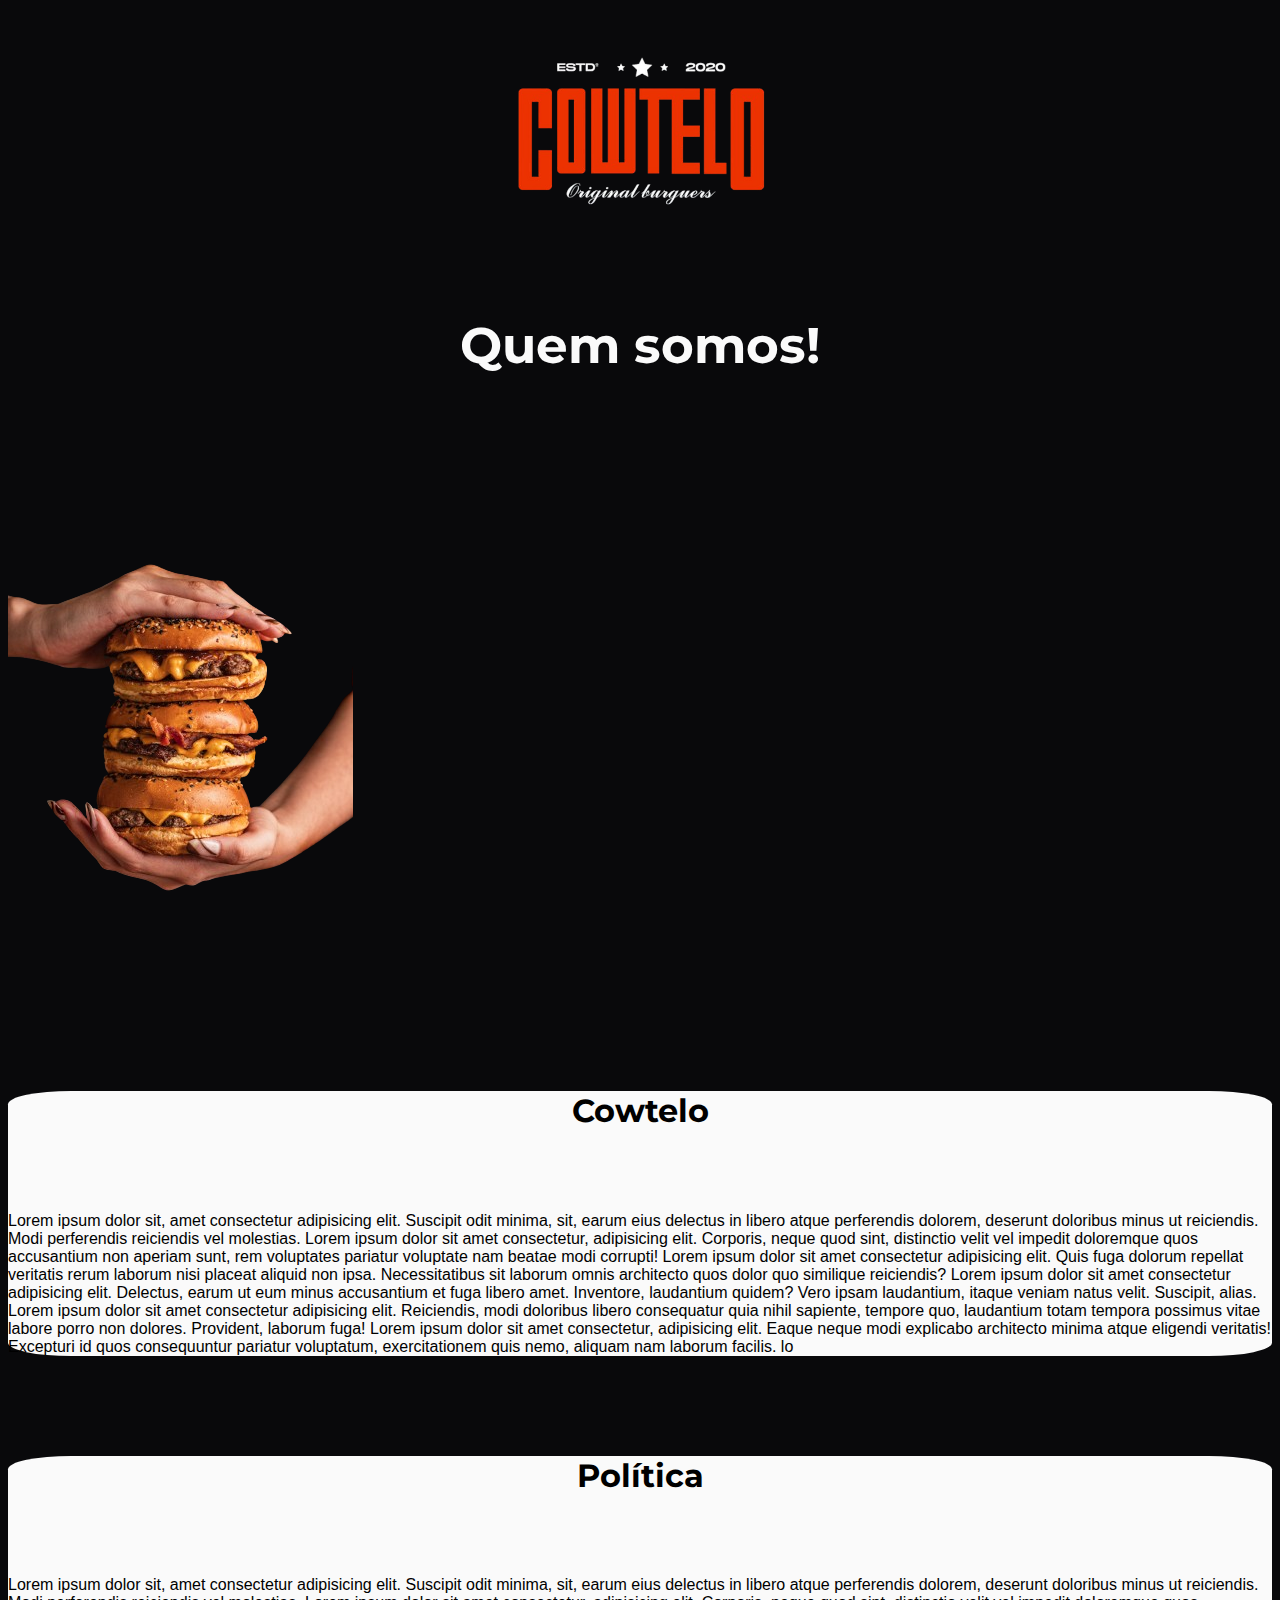
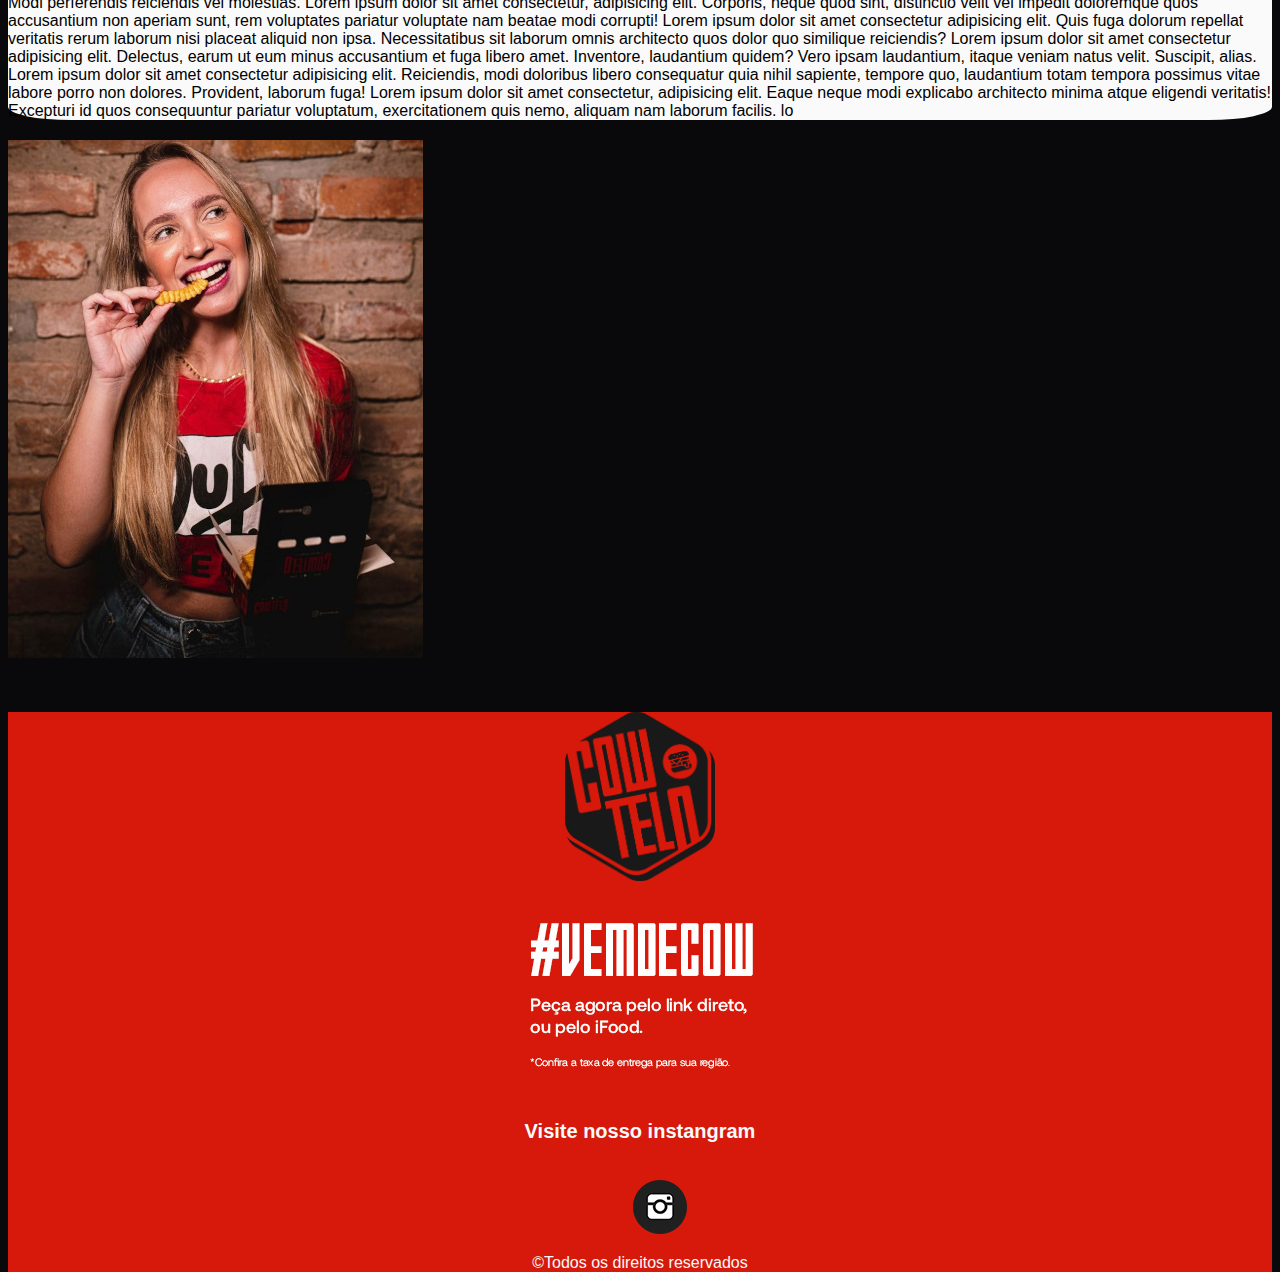
<file: sobre.html>
<!DOCTYPE html>
<html lang="pt-br">
<head>
    <meta charset="UTF-8">
    <meta name="viewport" content="width=device-width, initial-scale=1.0">
    <link rel="stylesheet" href="https://cdn.jsdelivr.net/npm/bootstrap@4.6.2/dist/css/bootstrap.min.css" integrity="sha384-xOolHFLEh07PJGoPkLv1IbcEPTNtaed2xpHsD9ESMhqIYd0nLMwNLD69Npy4HI+N" crossorigin="anonymous">
    <link rel="apple-touch-icon" sizes="180x180" href="/Img/favicon.ico.png">
    <link rel="icon" type="image/png" sizes="32x32" href="img/favicon-32x32.png">
    <link rel="icon" type="image/png" sizes="16x16" href="img/favicon-16x16.png">
    <link rel="manifest" href="Img/site.webmanifest">
    <link href="https://fonts.googleapis.com/css2?family=Material+Symbols+Outlined" rel="stylesheet">
    <link rel="stylesheet" href="css/style.css">
    <title>Quem somos </title>
</head>
    <body>

        <header class="sobre">
            <img src="Img/cowteloVermelhacortada800x260-removebg-preview.png" alt="" class="img-fluid" width="450">
        </header>
        <section>
            <div class="container">
                <h1 class="empresa">
                    Quem somos!
                </h1>
            </div>
        </section>
        
        <section class="caixa">
            <div class="container">
                
                <div class="row">
                    <div class="col-md-6">
                        <img src="Img/burger_426x518-removebg-preview.png" alt="" class="1mg-fluid">
                    </div>

                    <div class="col-md-6 d-flex cor">
                        <div class="align-self-center">
                            <h1 style="color: black; text-align: center;">Cowtelo</h1>
                            <p>
                                Lorem ipsum dolor sit, amet consectetur adipisicing elit. Suscipit odit minima, sit, earum eius delectus in libero atque perferendis dolorem, deserunt doloribus minus ut reiciendis. Modi perferendis reiciendis vel molestias.
                                Lorem ipsum dolor sit amet consectetur, adipisicing elit. Corporis, neque quod sint, distinctio velit vel impedit doloremque quos accusantium non aperiam sunt, rem voluptates pariatur voluptate nam beatae modi corrupti!
                                Lorem ipsum dolor sit amet consectetur adipisicing elit. Quis fuga dolorum repellat veritatis rerum laborum nisi placeat aliquid non ipsa. Necessitatibus sit laborum omnis architecto quos dolor quo similique reiciendis?
                                Lorem ipsum dolor sit amet consectetur adipisicing elit. Delectus, earum ut eum minus accusantium et fuga libero amet. Inventore, laudantium quidem? Vero ipsam laudantium, itaque veniam natus velit. Suscipit, alias.
                                Lorem ipsum dolor sit amet consectetur adipisicing elit. Reiciendis, modi doloribus libero consequatur quia nihil sapiente, tempore quo, laudantium totam tempora possimus vitae labore porro non dolores. Provident, laborum fuga!
                                Lorem ipsum dolor sit amet consectetur, adipisicing elit. Eaque neque modi explicabo architecto minima atque eligendi veritatis! Excepturi id quos consequuntur pariatur voluptatum, exercitationem quis nemo, aliquam nam laborum facilis.
                                lo
                            </p>
                        </div> 
                    </div>
                    
                </div> 
            </div>
        </section>

        <section class="caixa">
            <div class="container">
                <div class="row">
                    <div class="col-md-6 d-flex cor">
                        <div class="align-self-center">
                            <h1 style="color: black; text-align: center;">Política</h1>
                            
                            <p>
                                Lorem ipsum dolor sit, amet consectetur adipisicing elit. Suscipit odit minima, sit, earum eius delectus in libero atque perferendis dolorem, deserunt doloribus minus ut reiciendis. Modi perferendis reiciendis vel molestias.
                                Lorem ipsum dolor sit amet consectetur, adipisicing elit. Corporis, neque quod sint, distinctio velit vel impedit doloremque quos accusantium non aperiam sunt, rem voluptates pariatur voluptate nam beatae modi corrupti!
                                Lorem ipsum dolor sit amet consectetur adipisicing elit. Quis fuga dolorum repellat veritatis rerum laborum nisi placeat aliquid non ipsa. Necessitatibus sit laborum omnis architecto quos dolor quo similique reiciendis?
                                Lorem ipsum dolor sit amet consectetur adipisicing elit. Delectus, earum ut eum minus accusantium et fuga libero amet. Inventore, laudantium quidem? Vero ipsam laudantium, itaque veniam natus velit. Suscipit, alias.
                                Lorem ipsum dolor sit amet consectetur adipisicing elit. Reiciendis, modi doloribus libero consequatur quia nihil sapiente, tempore quo, laudantium totam tempora possimus vitae labore porro non dolores. Provident, laborum fuga!
                                Lorem ipsum dolor sit amet consectetur, adipisicing elit. Eaque neque modi explicabo architecto minima atque eligendi veritatis! Excepturi id quos consequuntur pariatur voluptatum, exercitationem quis nemo, aliquam nam laborum facilis.
                                lo
                            </p>
                        </div>   
                    </div>
                    <div class="col-md-6">
                        <img src="Img/mulher426x518.jpeg" alt="" class="img-fluid">
                    </div>
                </div> 
            </div>
        </section>

        <footer id="rodape">
            <div class="container" >
              <div class="row">
                <div class="col-md-4 logo-rodape">
                  <img src="Img/logoPreta.png" alt="" class="img-fluid" width="150" >
                </div>
                <div class="col-md-4 socias">
                  <img src="Img/vem_de_cow_1-removebg-preview.png" alt=""  class="img-fluid">
                </div>
                <div class="col-md-4 redes">
                  <h2>Visite nosso instangram</h2>
                  <ul  class="socias">
                    <li>
                      <a href="https://www.instagram.com/cowteloburger/">
                        <img src="Img/instagram.png" alt="instagram" class="img-fluid">
                      </a>
                    </li>
                  </ul>
                </div>
              </div>
            </div>
            <div>
                <p class="direitos">&#169;Todos os direitos reservados</p>
              </div>
          </footer>
          <!-- Optional JavaScript; choose one of the two! -->

      <!-- Option 1: jQuery and Bootstrap Bundle (includes Popper) -->
      <script src="https://cdn.jsdelivr.net/npm/jquery@3.5.1/dist/jquery.slim.min.js" integrity="sha384-DfXdz2htPH0lsSSs5nCTpuj/zy4C+OGpamoFVy38MVBnE+IbbVYUew+OrCXaRkfj" crossorigin="anonymous"></script>
      <script src="https://cdn.jsdelivr.net/npm/bootstrap@4.6.2/dist/js/bootstrap.bundle.min.js" integrity="sha384-Fy6S3B9q64WdZWQUiU+q4/2Lc9npb8tCaSX9FK7E8HnRr0Jz8D6OP9dO5Vg3Q9ct" crossorigin="anonymous"></script>

      <!-- Option 2: Separate Popper and Bootstrap JS -->
      <!--
      <script src="https://cdn.jsdelivr.net/npm/jquery@3.5.1/dist/jquery.slim.min.js" integrity="sha384-DfXdz2htPH0lsSSs5nCTpuj/zy4C+OGpamoFVy38MVBnE+IbbVYUew+OrCXaRkfj" crossorigin="anonymous"></script>
      <script src="https://cdn.jsdelivr.net/npm/popper.js@1.16.1/dist/umd/popper.min.js" integrity="sha384-9/reFTGAW83EW2RDu2S0VKaIzap3H66lZH81PoYlFhbGU+6BZp6G7niu735Sk7lN" crossorigin="anonymous"></script>
      <script src="https://cdn.jsdelivr.net/npm/bootstrap@4.6.2/dist/js/bootstrap.min.js" integrity="sha384-+sLIOodYLS7CIrQpBjl+C7nPvqq+FbNUBDunl/OZv93DB7Ln/533i8e/mZXLi/P+" crossorigin="anonymous"></script>
      -->
    </body>
</html>
</file>
<file: css/style.css>
/*cabeçalho-------
*/
html,body{
    height: 100%;
    
}
body{
    font-family: 'Segoe UI', Tahoma, Geneva, Verdana, sans-serif;
    background: #09090b;

}
.navbar{
    background:#d6190b;
    font-size: 30px;
    
}
.navbar-light .navbar-nav .nav-link{
    color:#fafafa ;
    margin-left: 10px;
    
}
.navbar-light .navbar-toggler {
    border-color: #fafafa;
}

.divisao{
    text-align: center;
}
/*botao*/
.loja{
   padding: 80px;
   background: url(../Img/burger_8.jpg) no-repeat;
   background-position-y: 40%;
   background-position-x: 30%;
}
#links{
   margin-top: 20px;
   margin-bottom: 80px;
}
img.b.img-fluid{
   background-color: #450a0a;
   border:1px solid white;
   border-radius: 30%;
   padding: 5px 10px;
}
img.bc.img-fluid{
   background-color: #fafafa;
   border:1px solid #09090b;
   border-radius: 30%;
   padding: 5px 10px;
}
img.bc.img-fluid:hover{
   background-color: #d6190b;
}
img.b.img-fluid:hover{
   background-color: #09090b;
}
.container h1{
   padding-bottom:60px ;
}
.container h3{
   padding-bottom:30px ;
}

 @font-face {
   font-family: montserrat ;
   src: url(../css/fonts/Montserrat-Bold.ttf);
 }

 div.container.loja h1{
   font-family: montserrat;
 }



.botao a img{
   display: block;
   margin: auto;

}
.bt{
   padding: 10px 0px 10px 0px;

}
.texto h3{
   color: #fafafa;
   text-align: center;

}
.container h1{
   text-align: center;
   color: #fafafa;
}
.material-symbols-outlined {
   font-size: 50px;
}

/*produtos*/
.d-flex {
   margin-top: 100px;
   margin-bottom: 100px;
   display: block;
}
div.container h1{
   font-family: montserrat;
}
a.carousel-control-prev.carousel-control-next{
   width: 5%;
}


/*Rodape-index*/
#rodape{
   margin-top: 50px;
   background: #d6190b;
}
.logo-rodape{
   margin-top: 20px;
   text-align: center;
}
li{
   margin-top:50px;
}
.redes li a img{
   margin-top: 20px;
   text-align: center;
}
.socias{
   display: flex;
   justify-content: center;
}
h2{
   text-align: center;
}
.direitos{
   color: #fafafa;
   text-align: center;
}





/*responsivo---------------*/
/* Extra small devices (portrait phones, less than 576px)*/
@media (max-width: 575.98px) {  
   h1.empresa{
      font-size: 30px;
   }
    
  
}

/*Small devices (landscape phones, 576px and up)*/
@media (min-width: 576px) and (max-width: 767.98px) { 

 }

/* Medium devices (tablets, 768px and up)*/
@media (min-width: 768px) and (max-width: 991.98px) { 

 }

/* Large devices (desktops, 992px and up)*/
@media (min-width: 992px) and (max-width: 1199.98px) {
       
 }

/*Extra large devices (large desktops, 1200px and up)*/
@media (min-width: 1200px) {
    
 }

 /*sobre*/
 .sobre{
    margin: 50px 0 ;
    display: flex;
    justify-content: center;
 }
 .empresa{
    font-size: 50px;
    padding: 50px;
    color: #fafafa;
    text-align: center;
 }

 p{
    font-size: 16px;
 }
 .cor{
   background: #fafafa;
   border-radius: 5%;
   margin-bottom: 20px;
 }

 #caixa{
    padding: 20px 0px;
 }

 .rodape{
    background: #450a0a;
    width: 100%;
    height: 300px;
    padding: 30px;
 }

 /*rodape*/
 .titulo ,h2{
    font-size: 20px;
    color:#fafafa;
    text-align: center;
 }
 footer ul{
    list-style: none;
 }
 footer ul li{
    float: right;
    margin: 0px 20px;
 }
 .cow, li{
    float: left;
 }
</file>
